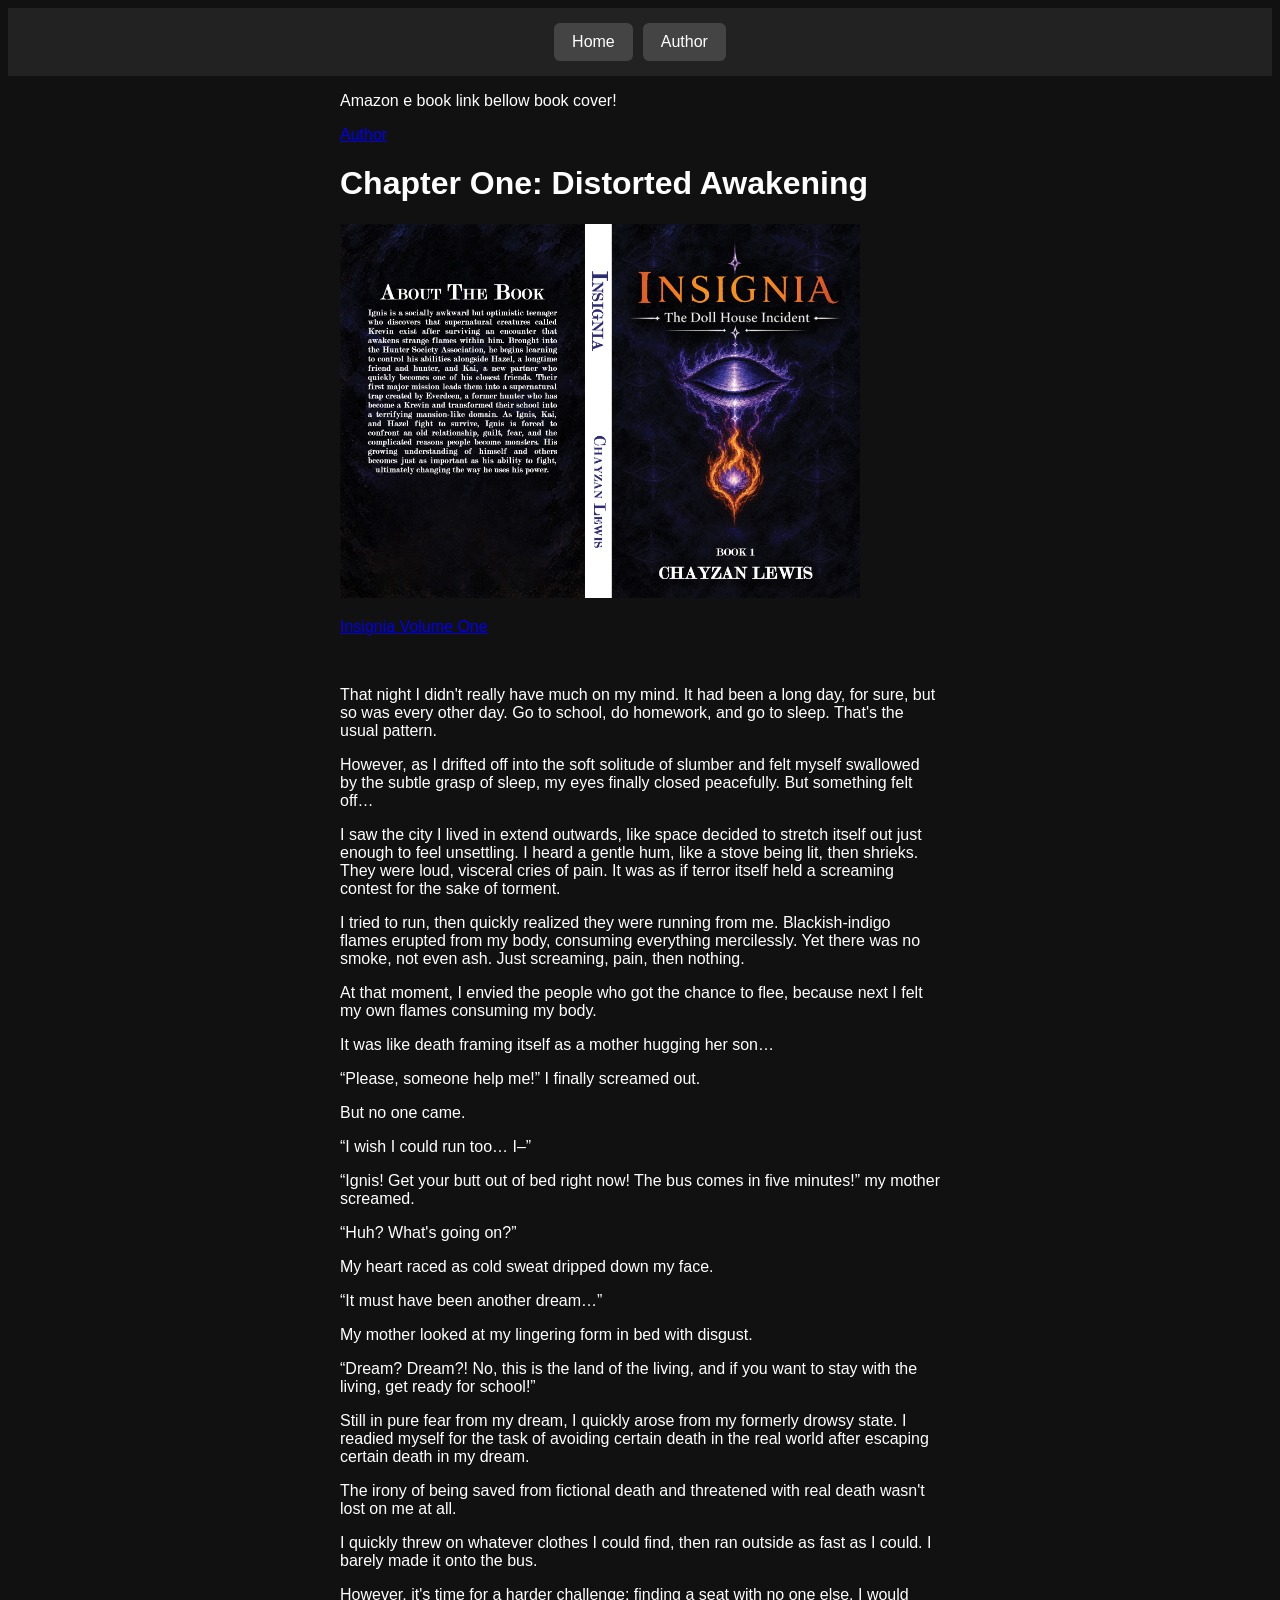
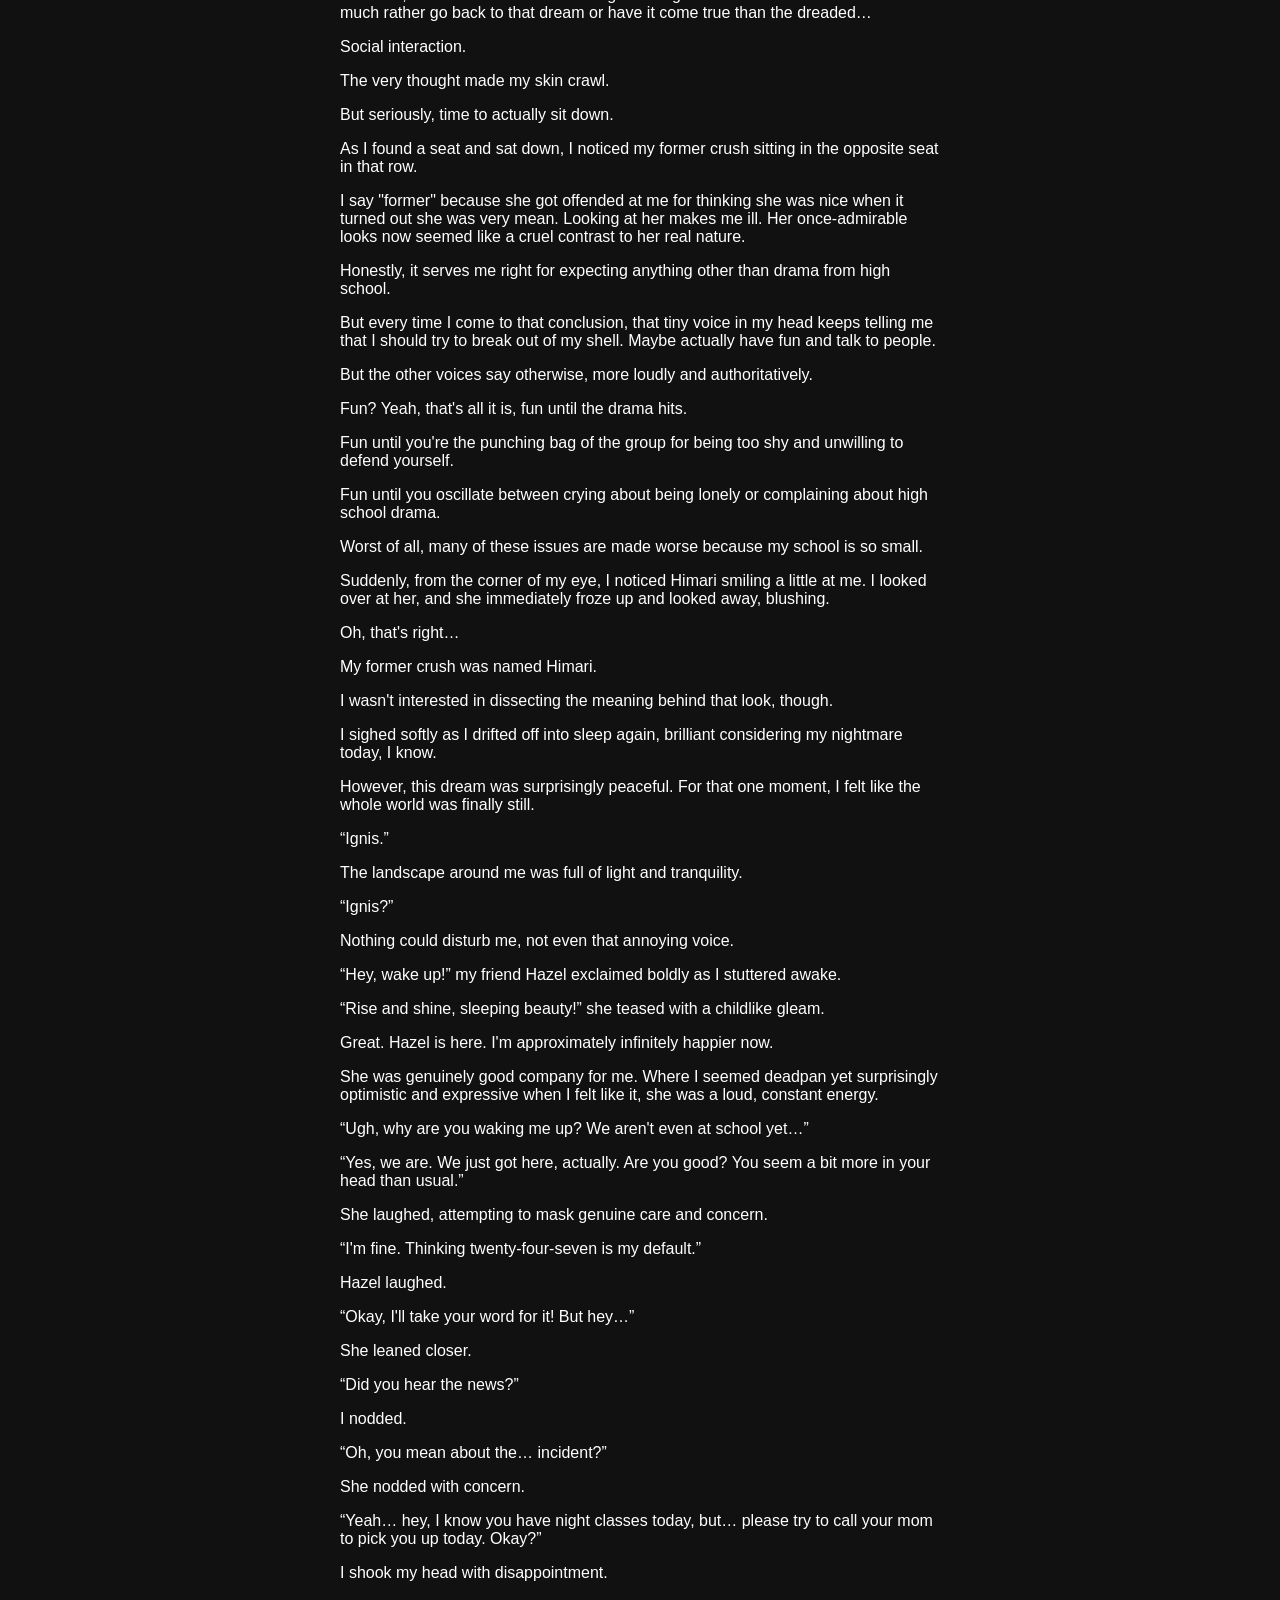
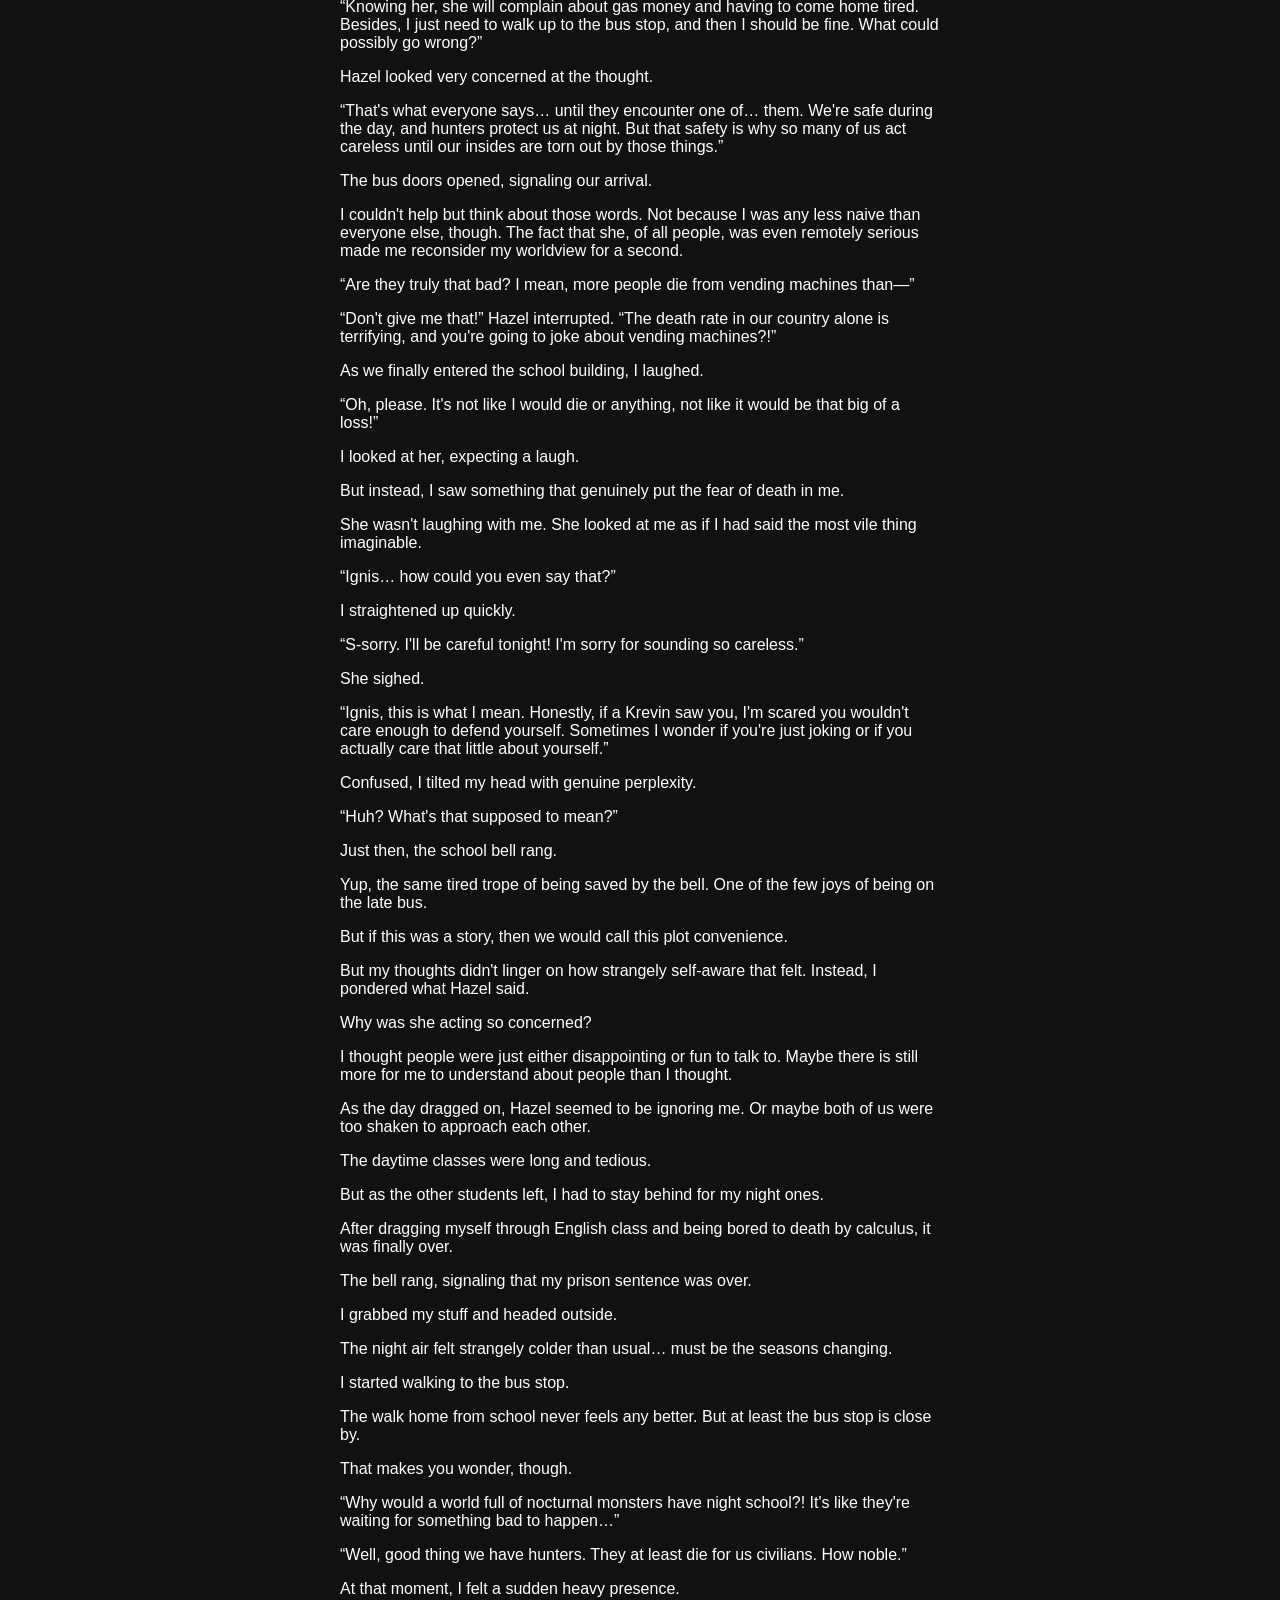
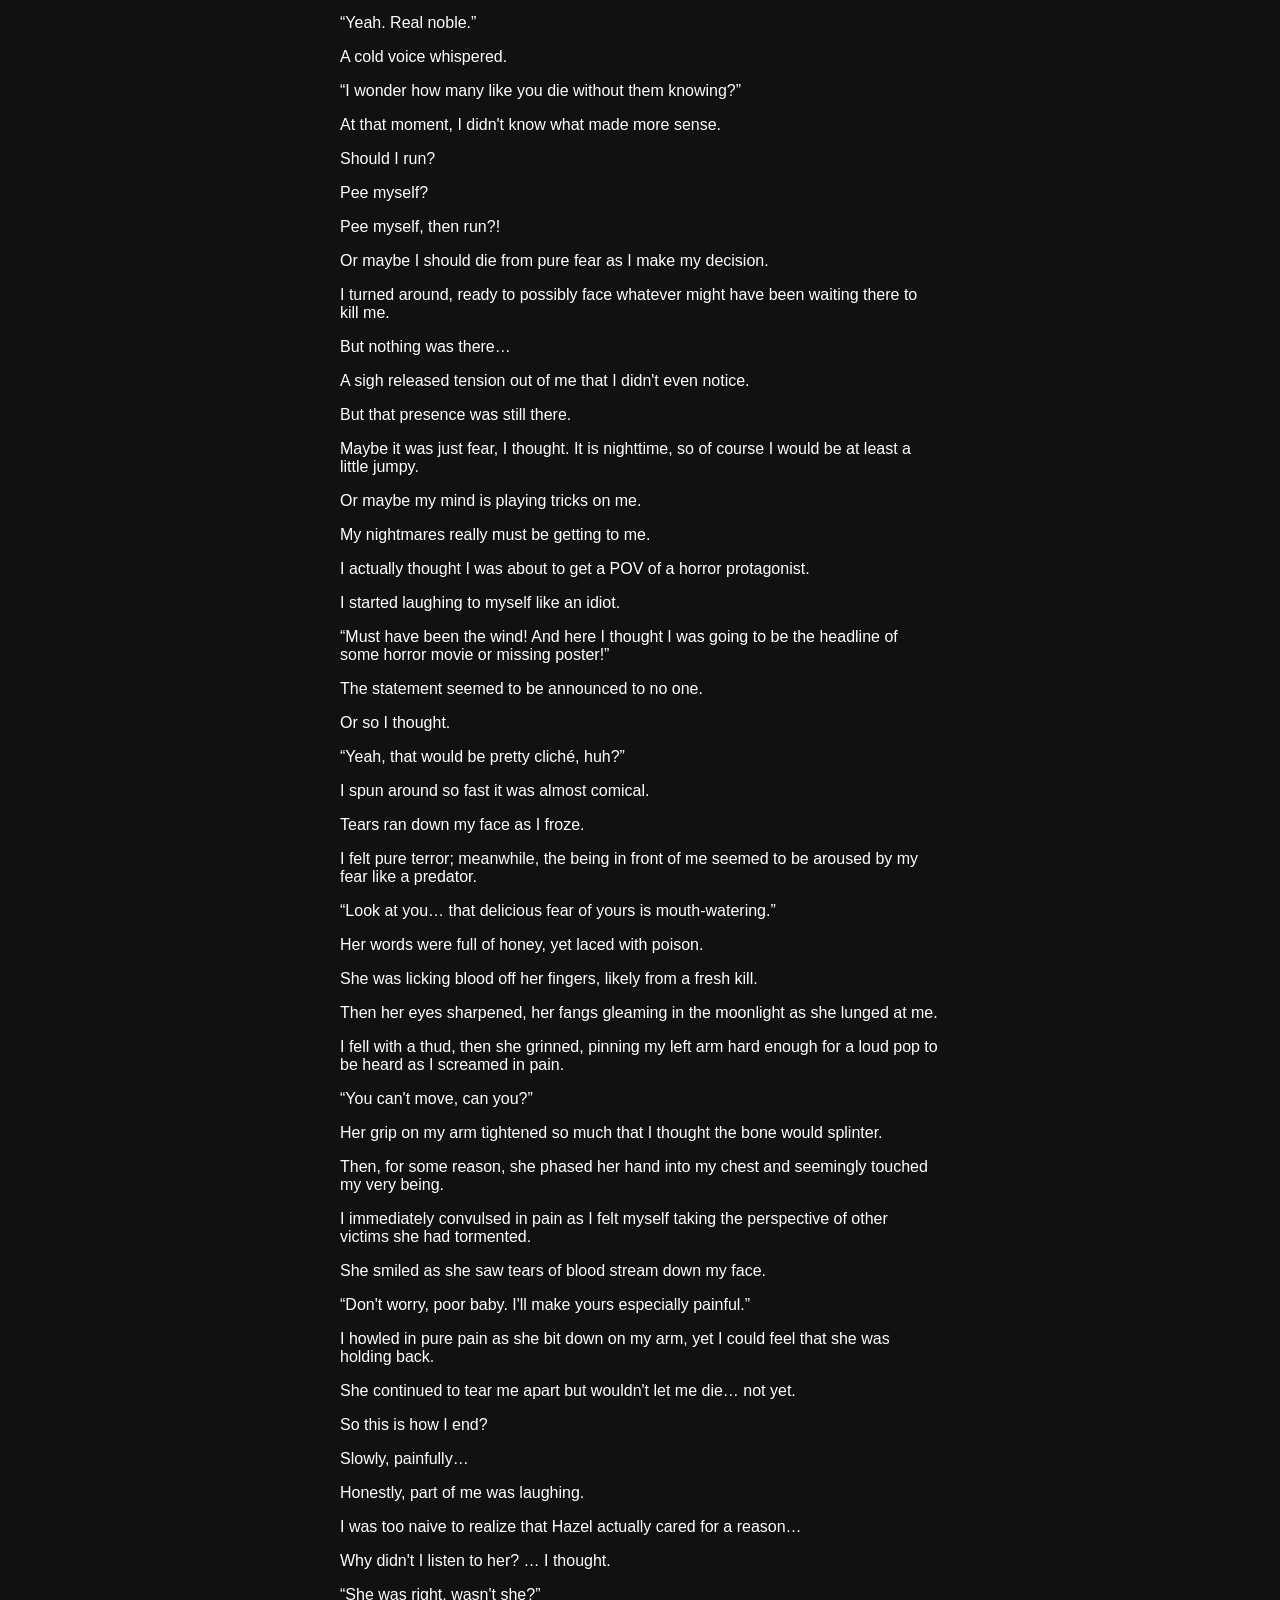
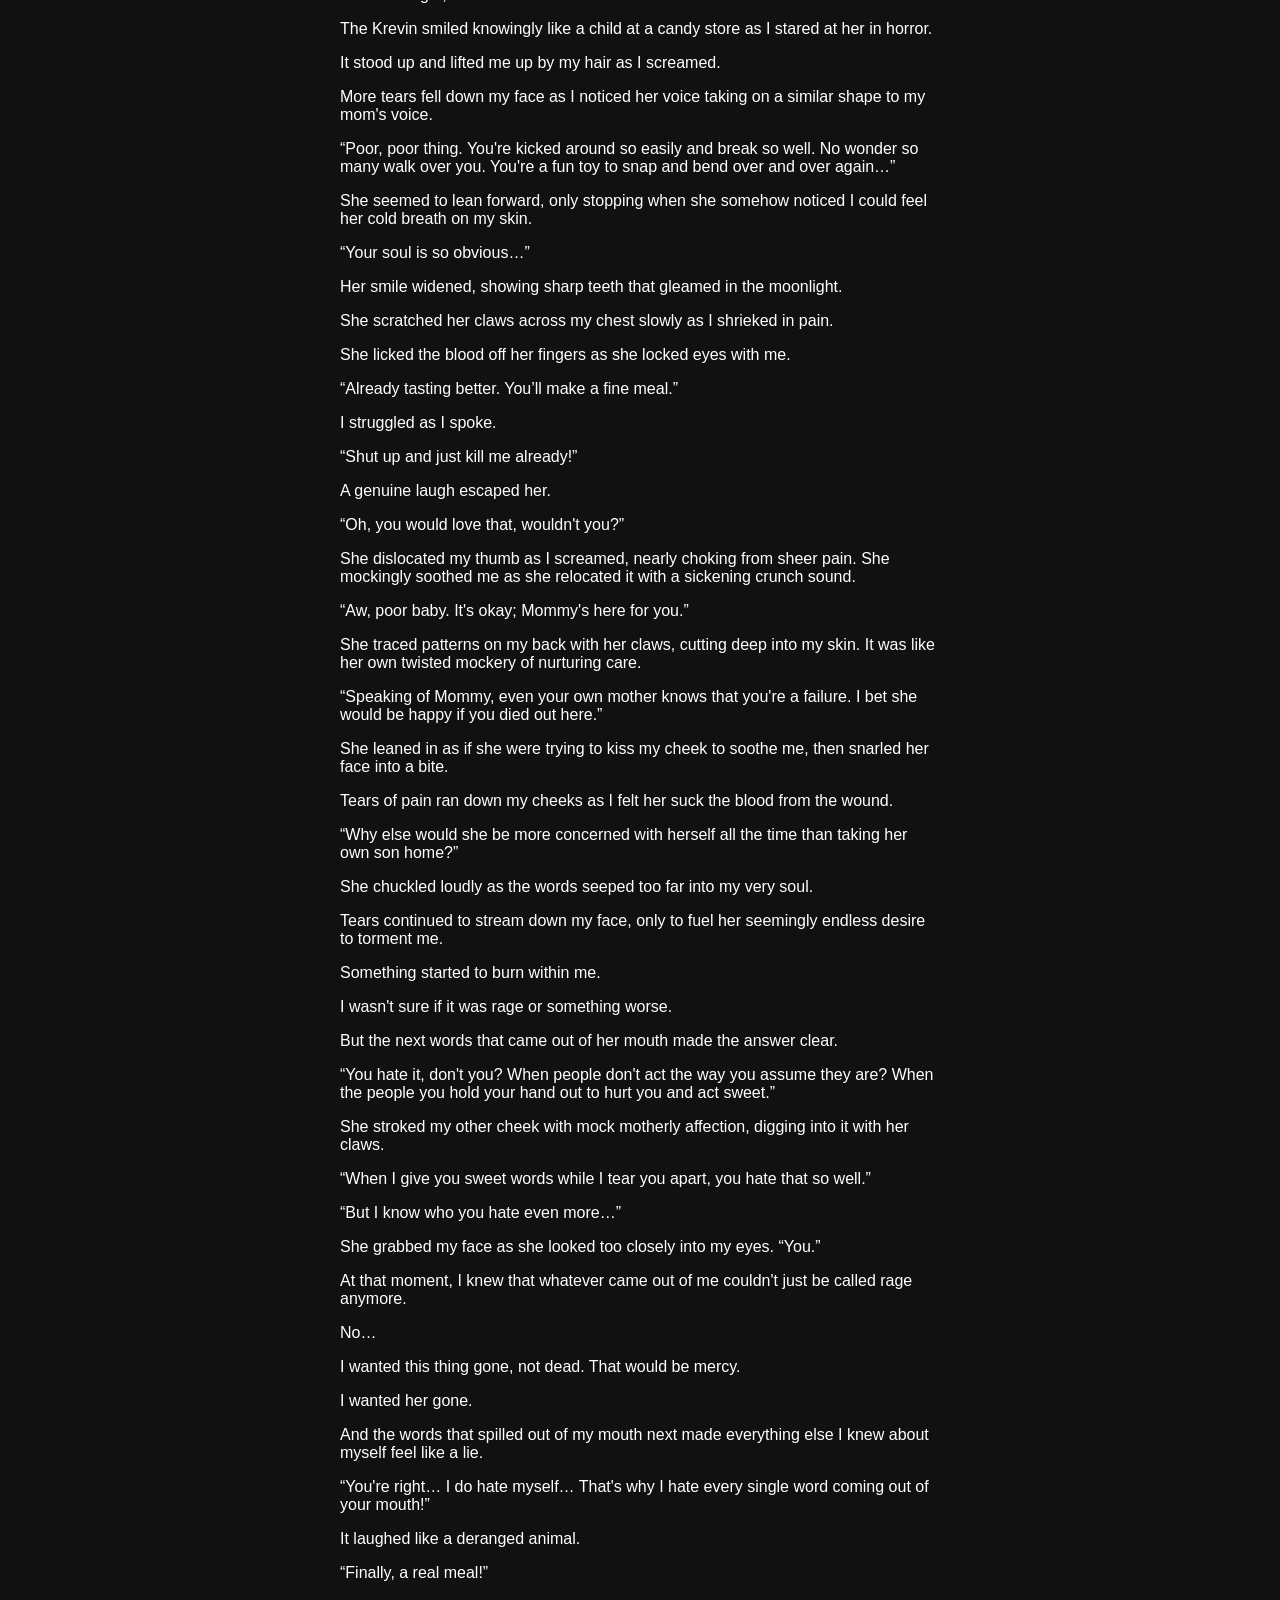
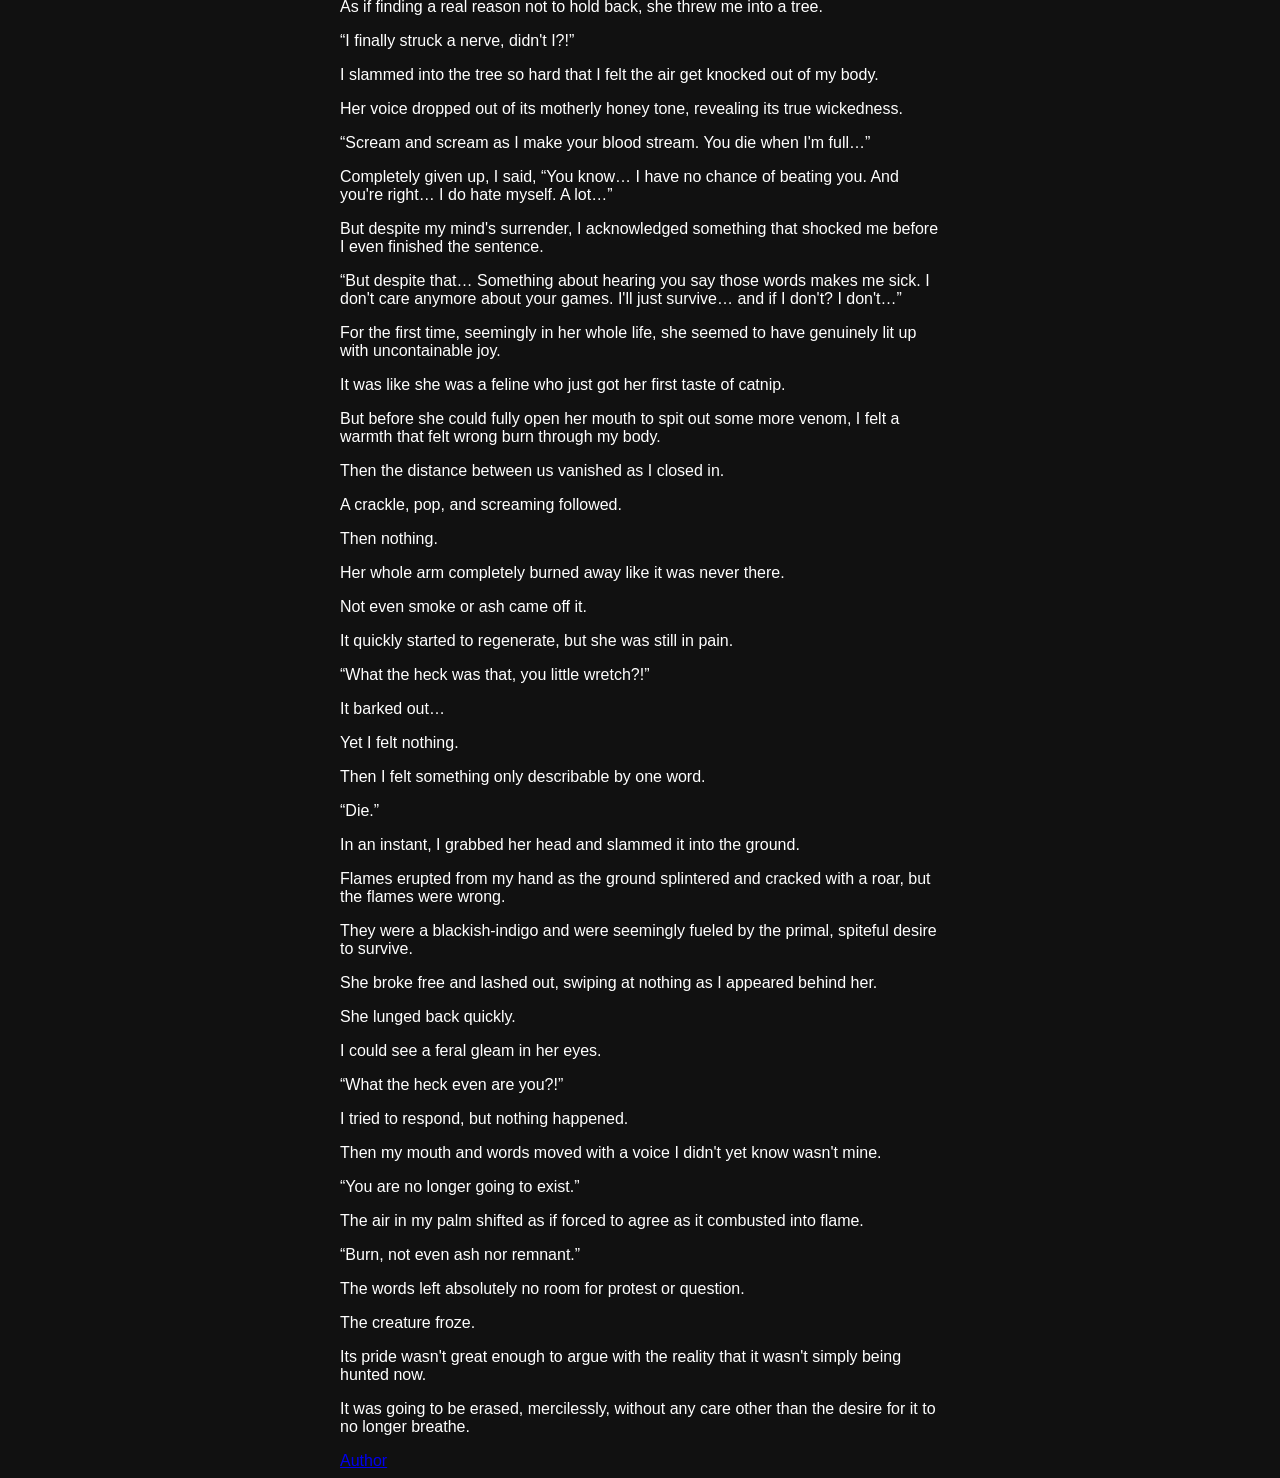
<file: index.html>
<!DOCTYPE html>

<html>

    <head>
        <title>Insignia</title>
        <link rel="stylesheet" href="style.css">
    </head>

    <body>
        <nav>
            <a href="index.html">Home</a>
            <a href="author.html">Author</a>
        </nav>
        <main>
            <p>
            Amazon e book link bellow book cover!
            <p>
            <a href="author.html">Author</a>
            
            <h1>Chapter One: Distorted Awakening</h1>
            <img src="1000003200.jpg" alt="Insignia Volume One Cover">
                <br>
            <p> 
            <a href = https://a.co/d/0fzvdrkV>Insignia Volume One</a>
            </p> 
                <br> 
<p>
That night I didn't really have much on my mind. It had been a long day, for sure, but so was every other day. Go to school, do homework, and go to sleep. That's the usual pattern.
</p>

<p>
However, as I drifted off into the soft solitude of slumber and felt myself swallowed by the subtle grasp of sleep, my eyes finally closed peacefully.
But something felt off…
</p>

<p>
I saw the city I lived in extend outwards, like space decided to stretch itself out just enough to feel unsettling. I heard a gentle hum, like a stove being lit, then shrieks. They were loud, visceral cries of pain. It was as if terror itself held a screaming contest for the sake of torment.
</p>

<p>
I tried to run, then quickly realized they were running from me.
Blackish-indigo flames erupted from my body, consuming everything mercilessly. Yet there was no smoke, not even ash. Just screaming, pain, then nothing.
</p>

<p>
At that moment, I envied the people who got the chance to flee, because next I felt my own flames consuming my body.
</p>

<p>
It was like death framing itself as a mother hugging her son…
</p>

<p>
“Please, someone help me!” I finally screamed out.
</p>

<p>
But no one came.
</p>

<p>
“I wish I could run too… I–”
</p>

<p>
“Ignis! Get your butt out of bed right now! The bus comes in five minutes!” my mother screamed.
</p>

<p>
“Huh? What's going on?”
</p>

<p>
My heart raced as cold sweat dripped down my face.
</p>

<p>
“It must have been another dream…”
</p>

<p>
My mother looked at my lingering form in bed with disgust.
</p>

<p>
“Dream? Dream?! No, this is the land of the living, and if you want to stay with the living, get ready for school!”
</p>

<p>
Still in pure fear from my dream, I quickly arose from my formerly drowsy state. I readied myself for the task of avoiding certain death in the real world after escaping certain death in my dream.
</p>

<p>
The irony of being saved from fictional death and threatened with real death wasn't lost on me at all.
</p>

<p>
I quickly threw on whatever clothes I could find, then ran outside as fast as I could. I barely made it onto the bus.
</p>

<p>
However, it's time for a harder challenge: finding a seat with no one else.
I would much rather go back to that dream or have it come true than the dreaded…
</p>

<p>
Social interaction.
</p>

<p>
The very thought made my skin crawl.
</p>

<p>
But seriously, time to actually sit down.
</p>

<p>
As I found a seat and sat down, I noticed my former crush sitting in the opposite seat in that row.
</p>

<p>
I say "former" because she got offended at me for thinking she was nice when it turned out she was very mean. Looking at her makes me ill. Her once-admirable looks now seemed like a cruel contrast to her real nature.
</p>

<p>
Honestly, it serves me right for expecting anything other than drama from high school.
</p>

<p>
But every time I come to that conclusion, that tiny voice in my head keeps telling me that I should try to break out of my shell. Maybe actually have fun and talk to people.
</p>

<p>
But the other voices say otherwise, more loudly and authoritatively.
</p>

<p>
Fun? Yeah, that's all it is, fun until the drama hits.
</p>

<p>
Fun until you're the punching bag of the group for being too shy and unwilling to defend yourself.
</p>

<p>
Fun until you oscillate between crying about being lonely or complaining about high school drama.
</p>

<p>
Worst of all, many of these issues are made worse because my school is so small.
</p>

<p>
Suddenly, from the corner of my eye, I noticed Himari smiling a little at me. I looked over at her, and she immediately froze up and looked away, blushing.
</p>

<p>
Oh, that's right…
</p>

<p>
My former crush was named Himari.
</p>

<p>
I wasn't interested in dissecting the meaning behind that look, though.
</p>

<p>
I sighed softly as I drifted off into sleep again, brilliant considering my nightmare today, I know.
</p>

<p>
However, this dream was surprisingly peaceful. For that one moment, I felt like the whole world was finally still.
</p>

<p>
“Ignis.”
</p>

<p>
The landscape around me was full of light and tranquility.
</p>

<p>
“Ignis?”
</p>

<p>
Nothing could disturb me, not even that annoying voice.
</p>

<p>
“Hey, wake up!” my friend Hazel exclaimed boldly as I stuttered awake.
</p>

<p>
“Rise and shine, sleeping beauty!” she teased with a childlike gleam.
</p>

<p>
Great. Hazel is here. I'm approximately infinitely happier now.
</p>

<p>
She was genuinely good company for me. Where I seemed deadpan yet surprisingly optimistic and expressive when I felt like it, she was a loud, constant energy.
</p>

<p>
“Ugh, why are you waking me up? We aren't even at school yet…”
</p>

<p>
“Yes, we are. We just got here, actually. Are you good? You seem a bit more in your head than usual.”
</p>

<p>
She laughed, attempting to mask genuine care and concern.
</p>

<p>
“I'm fine. Thinking twenty-four-seven is my default.”
</p>

<p>
Hazel laughed.
</p>

<p>
“Okay, I'll take your word for it! But hey…”
</p>

<p>
She leaned closer.
</p>

<p>
“Did you hear the news?”
</p>

<p>
I nodded.
</p>

<p>
“Oh, you mean about the… incident?”
</p>

<p>
She nodded with concern.
</p>

<p>
“Yeah… hey, I know you have night classes today, but… please try to call your mom to pick you up today. Okay?”
</p>

<p>
I shook my head with disappointment.
</p>

<p>
“Knowing her, she will complain about gas money and having to come home tired. Besides, I just need to walk up to the bus stop, and then I should be fine. What could possibly go wrong?”
</p>

<p>
Hazel looked very concerned at the thought.
</p>

<p>
“That's what everyone says… until they encounter one of… them. We're safe during the day, and hunters protect us at night. But that safety is why so many of us act careless until our insides are torn out by those things.”
</p>

<p>
The bus doors opened, signaling our arrival.
</p>

<p>
I couldn't help but think about those words. Not because I was any less naive than everyone else, though. The fact that she, of all people, was even remotely serious made me reconsider my worldview for a second.
</p>

<p>
“Are they truly that bad? I mean, more people die from vending machines than—”
</p>

<p>
“Don't give me that!” Hazel interrupted. “The death rate in our country alone is terrifying, and you're going to joke about vending machines?!”
</p>

<p>
As we finally entered the school building, I laughed.
</p>

<p>
“Oh, please. It's not like I would die or anything, not like it would be that big of a loss!”
</p>

<p>
I looked at her, expecting a laugh.
</p>

<p>
But instead, I saw something that genuinely put the fear of death in me.
</p>

<p>
She wasn't laughing with me. She looked at me as if I had said the most vile thing imaginable.
</p>

<p>
“Ignis… how could you even say that?”
</p>

<p>
I straightened up quickly.
</p>

<p>
“S-sorry. I'll be careful tonight! I'm sorry for sounding so careless.”
</p>

<p>
She sighed.
</p>

<p>
“Ignis, this is what I mean. Honestly, if a Krevin saw you, I'm scared you wouldn't care enough to defend yourself. Sometimes I wonder if you're just joking or if you actually care that little about yourself.”
</p>

<p>
Confused, I tilted my head with genuine perplexity.
</p>

<p>
“Huh? What's that supposed to mean?”
</p>

<p>
Just then, the school bell rang.
</p>

<p>
Yup, the same tired trope of being saved by the bell. One of the few joys of being on the late bus.
</p>

<p>
But if this was a story, then we would call this plot convenience.
</p>

<p>
But my thoughts didn't linger on how strangely self-aware that felt. Instead, I pondered what Hazel said.
</p>

<p>
Why was she acting so concerned?
</p>

<p>
I thought people were just either disappointing or fun to talk to. Maybe there is still more for me to understand about people than I thought.
</p>

<p>
As the day dragged on, Hazel seemed to be ignoring me. Or maybe both of us were too shaken to approach each other.
</p>

<p>
The daytime classes were long and tedious.
</p>

<p>
But as the other students left, I had to stay behind for my night ones.
</p>

<p>
After dragging myself through English class and being bored to death by calculus, it was finally over.
</p>

<p>
The bell rang, signaling that my prison sentence was over.
</p>

<p>
I grabbed my stuff and headed outside.
</p>

<p>
The night air felt strangely colder than usual… must be the seasons changing.
</p>

<p>
I started walking to the bus stop.
</p>

<p>
The walk home from school never feels any better. But at least the bus stop is close by.
</p>

<p>
That makes you wonder, though.
</p>

<p>
“Why would a world full of nocturnal monsters have night school?! It's like they're waiting for something bad to happen…”
</p>

<p>
“Well, good thing we have hunters. They at least die for us civilians. How noble.”
</p>

<p>
At that moment, I felt a sudden heavy presence.
</p>

<p>
“Yeah. Real noble.”
</p>

<p>
A cold voice whispered.
</p>

<p>
“I wonder how many like you die without them knowing?”
</p>

<p>
At that moment, I didn't know what made more sense.
</p>

<p>
Should I run?
</p>

<p>
Pee myself?
</p>

<p>
Pee myself, then run?!
</p>

<p>
Or maybe I should die from pure fear as I make my decision.
</p>

<p>
I turned around, ready to possibly face whatever might have been waiting there to kill me.
</p>

<p>
But nothing was there…
</p>

<p>
A sigh released tension out of me that I didn't even notice.
</p>

<p>
But that presence was still there.
</p>

<p>
Maybe it was just fear, I thought. It is nighttime, so of course I would be at least a little jumpy.
</p>

<p>
Or maybe my mind is playing tricks on me.
</p>

<p>
My nightmares really must be getting to me.
</p>

<p>
I actually thought I was about to get a POV of a horror protagonist.
</p>

<p>
I started laughing to myself like an idiot.
</p>

<p>
“Must have been the wind! And here I thought I was going to be the headline of some horror movie or missing poster!”
</p>

<p>
The statement seemed to be announced to no one.
</p>

<p>
Or so I thought.
</p>

<p>
“Yeah, that would be pretty cliché, huh?”
</p>

<p>
I spun around so fast it was almost comical.
</p>

<p>
Tears ran down my face as I froze.
</p>

<p>
I felt pure terror; meanwhile, the being in front of me seemed to be aroused by my fear like a predator.
</p>

<p>
“Look at you… that delicious fear of yours is mouth-watering.”
</p>

<p>
Her words were full of honey, yet laced with poison.
</p>

<p>
She was licking blood off her fingers, likely from a fresh kill.
</p>

<p>
Then her eyes sharpened, her fangs gleaming in the moonlight as she lunged at me.
</p>

<p>
I fell with a thud, then she grinned, pinning my left arm hard enough for a loud pop to be heard as I screamed in pain.
</p>

<p>
“You can't move, can you?”
</p>

<p>
Her grip on my arm tightened so much that I thought the bone would splinter.
</p>

<p>
Then, for some reason, she phased her hand into my chest and seemingly touched my very being.
</p>

<p>
I immediately convulsed in pain as I felt myself taking the perspective of other victims she had tormented.
</p>

<p>
She smiled as she saw tears of blood stream down my face.
</p>

<p>
“Don't worry, poor baby. I'll make yours especially painful.”
</p>

<p>
I howled in pure pain as she bit down on my arm, yet I could feel that she was holding back.
</p>

<p>
She continued to tear me apart but wouldn't let me die… not yet.
</p>

<p>
So this is how I end?
</p>

<p>
Slowly, painfully…
</p>

<p>
Honestly, part of me was laughing.
</p>

<p>
I was too naive to realize that Hazel actually cared for a reason…
</p>

<p>
Why didn't I listen to her? … I thought.
</p>

<p>
“She was right, wasn't she?”
</p>

<p>
The Krevin smiled knowingly like a child at a candy store as I stared at her in horror.
</p>

<p>
It stood up and lifted me up by my hair as I screamed.
</p>

<p>
More tears fell down my face as I noticed her voice taking on a similar shape to my mom's voice.
</p>

<p>
“Poor, poor thing. You're kicked around so easily and break so well. No wonder so many walk over you. You're a fun toy to snap and bend over and over again…”
</p>

<p>
She seemed to lean forward, only stopping when she somehow noticed I could feel her cold breath on my skin.
</p>

<p>
“Your soul is so obvious…”
</p>

<p>
Her smile widened, showing sharp teeth that gleamed in the moonlight.
</p>

<p>
She scratched her claws across my chest slowly as I shrieked in pain.
</p>

<p>
She licked the blood off her fingers as she locked eyes with me.
</p>

<p>
“Already tasting better. You’ll make a fine meal.”
</p>

<p>
I struggled as I spoke.
</p>

<p>
“Shut up and just kill me already!”
</p>

<p>
A genuine laugh escaped her.
</p>

<p>
“Oh, you would love that, wouldn't you?”
</p>

<p>
She dislocated my thumb as I screamed, nearly choking from sheer pain. She mockingly soothed me as she relocated it with a sickening crunch sound.
</p>

<p>
“Aw, poor baby. It's okay; Mommy's here for you.”
</p>

<p>
She traced patterns on my back with her claws, cutting deep into my skin. It was like her own twisted mockery of nurturing care.
</p>

<p>
“Speaking of Mommy, even your own mother knows that you're a failure. I bet she would be happy if you died out here.”
</p>

<p>
She leaned in as if she were trying to kiss my cheek to soothe me, then snarled her face into a bite.
</p>

<p>
Tears of pain ran down my cheeks as I felt her suck the blood from the wound.
</p>

<p>
“Why else would she be more concerned with herself all the time than taking her own son home?”
</p>

<p>
She chuckled loudly as the words seeped too far into my very soul.
</p>

<p>
Tears continued to stream down my face, only to fuel her seemingly endless desire to torment me.
</p>

<p>
Something started to burn within me.
</p>

<p>
I wasn't sure if it was rage or something worse.
</p>

<p>
But the next words that came out of her mouth made the answer clear.
</p>

<p>
“You hate it, don't you? When people don't act the way you assume they are? When the people you hold your hand out to hurt you and act sweet.”
</p>

<p>
She stroked my other cheek with mock motherly affection, digging into it with her claws.
</p>

<p>
“When I give you sweet words while I tear you apart, you hate that so well.”
</p>

<p>
“But I know who you hate even more…”
</p>

<p>
She grabbed my face as she looked too closely into my eyes.
“You.”
</p>

<p>
At that moment, I knew that whatever came out of me couldn't just be called rage anymore.
</p>

<p>
No…
</p>

<p>
I wanted this thing gone, not dead. That would be mercy.
</p>

<p>
I wanted her gone.
</p>

<p>
And the words that spilled out of my mouth next made everything else I knew about myself feel like a lie.
</p>

<p>
“You're right… I do hate myself… That's why I hate every single word coming out of your mouth!”
</p>

<p>
It laughed like a deranged animal.
</p>

<p>
“Finally, a real meal!”
</p>

<p>
As if finding a real reason not to hold back, she threw me into a tree.
</p>

<p>
“I finally struck a nerve, didn't I?!”
</p>

<p>
I slammed into the tree so hard that I felt the air get knocked out of my body.
</p>

<p>
Her voice dropped out of its motherly honey tone, revealing its true wickedness.
</p>

<p>
“Scream and scream as I make your blood stream. You die when I'm full…”
</p>

<p>
Completely given up, I said, “You know… I have no chance of beating you. And you're right… I do hate myself. A lot…”
</p>

<p>
But despite my mind's surrender, I acknowledged something that shocked me before I even finished the sentence.
</p>

<p>
“But despite that… Something about hearing you say those words makes me sick. I don't care anymore about your games. I'll just survive… and if I don't? I don't…”
</p>


<p>
For the first time, seemingly in her whole life, she seemed to have genuinely lit up with uncontainable joy.
</p>

<p>
It was like she was a feline who just got her first taste of catnip.
</p>

<p>
But before she could fully open her mouth to spit out some more venom, I felt a warmth that felt wrong burn through my body.
</p>

<p>
Then the distance between us vanished as I closed in.
</p>

<p>
A crackle, pop, and screaming followed.
</p>

<p>
Then nothing.
</p>

<p>
Her whole arm completely burned away like it was never there.
</p>

<p>
Not even smoke or ash came off it.
</p>

<p>
It quickly started to regenerate, but she was still in pain.
</p>

<p>
“What the heck was that, you little wretch?!”
</p>

<p>
It barked out…
</p>

<p>
Yet I felt nothing.
</p>

<p>
Then I felt something only describable by one word.
</p>

<p>
“Die.”
</p>

<p>
In an instant, I grabbed her head and slammed it into the ground.
</p>

<p>
Flames erupted from my hand as the ground splintered and cracked with a roar, but the flames were wrong.
</p>

<p>
They were a blackish-indigo and were seemingly fueled by the primal, spiteful desire to survive.
</p>

<p>
She broke free and lashed out, swiping at nothing as I appeared behind her.
</p>

<p>
She lunged back quickly.
</p>

<p>
I could see a feral gleam in her eyes.
</p>

<p>
“What the heck even are you?!”
</p>

<p>
I tried to respond, but nothing happened.
</p>

<p>
Then my mouth and words moved with a voice I didn't yet know wasn't mine.
</p>

<p>
“You are no longer going to exist.”
</p>

<p>
The air in my palm shifted as if forced to agree as it combusted into flame.
</p>

<p>
“Burn, not even ash nor remnant.”
</p>

<p>
The words left absolutely no room for protest or question.
</p>

<p>
The creature froze.
</p>

<p>
Its pride wasn't great enough to argue with the reality that it wasn't simply being hunted now.
</p>

<p>
It was going to be erased, mercilessly, without any care other than the desire for it to no longer breathe.
</p>
            <a href="author.html">Author</a>
        </main>
        <script src="script.js"></script>
    </body>

</html>
</file>
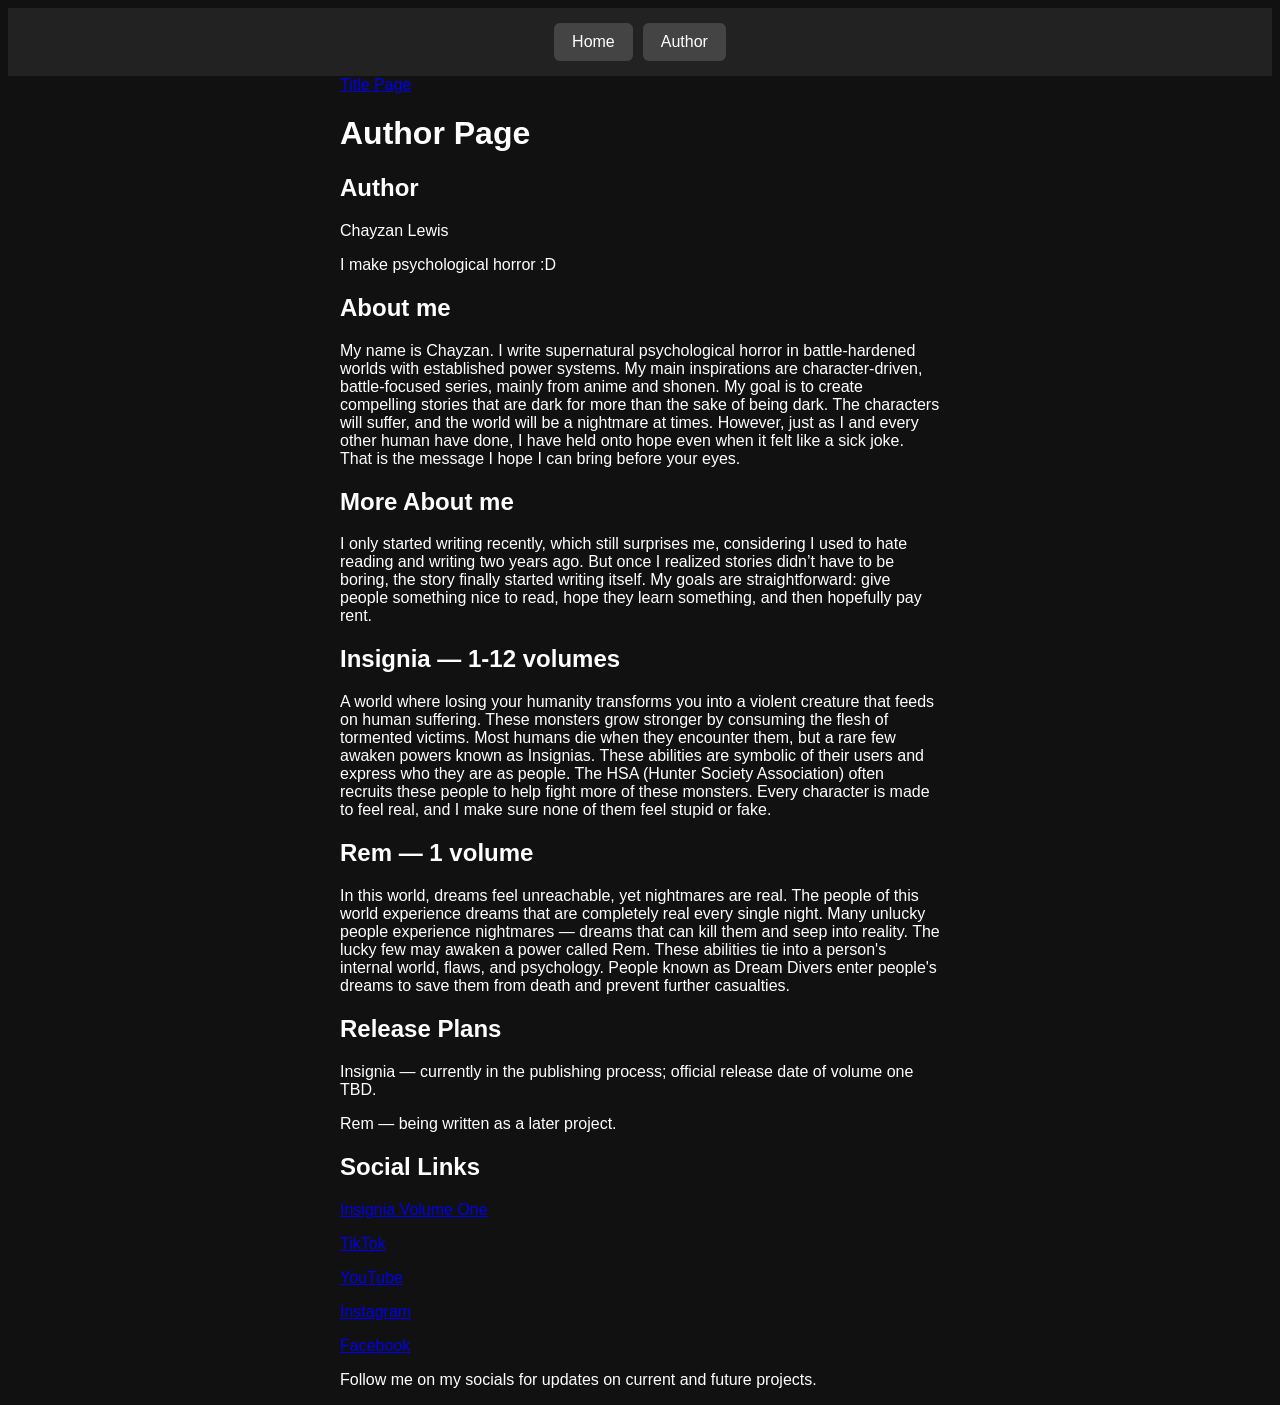
<file: author.html>
<!DOCTYPE html>
<html>
    <head>
        <title>Author Page</title>
        <link rel="stylesheet" href="style.css">
    </head>
    <body>
        <nav>
            <a href="index.html">Home</a>
            <a href="author.html">Author</a>
        </nav>
        <main>
            <a href="index.html">Title Page</a>
            <h1>Author Page</h1>
            <h2>Author</h2>

<p>Chayzan Lewis</p>  

<p>I make psychological horror :D</p>

<h2>About me</h2>

<p>
My name is Chayzan. I write supernatural psychological horror in battle-hardened worlds with established power systems. My main inspirations are character-driven, battle-focused series, mainly from anime and shonen. My goal is to create compelling stories that are dark for more than the sake of being dark. The characters will suffer, and the world will be a nightmare at times. However, just as I and every other human have done, I have held onto hope even when it felt like a sick joke. That is the message I hope I can bring before your eyes.
</p>

<h2>More About me</h2>

<p>
I only started writing recently, which still surprises me, considering I used to hate reading and writing two years ago. But once I realized stories didn’t have to be boring, the story finally started writing itself. My goals are straightforward: give people something nice to read, hope they learn something, and then hopefully pay rent.
</p>

<h2>Insignia — 1-12 volumes</h2>

<p>
A world where losing your humanity transforms you into a violent creature that feeds on human suffering. These monsters grow stronger by consuming the flesh of tormented victims. Most humans die when they encounter them, but a rare few awaken powers known as Insignias. These abilities are symbolic of their users and express who they are as people. The HSA (Hunter Society Association) often recruits these people to help fight more of these monsters. Every character is made to feel real, and I make sure none of them feel stupid or fake.
</p>

<h2>Rem — 1 volume</h2>

<p>
In this world, dreams feel unreachable, yet nightmares are real. The people of this world experience dreams that are completely real every single night. Many unlucky people experience nightmares — dreams that can kill them and seep into reality. The lucky few may awaken a power called Rem. These abilities tie into a person's internal world, flaws, and psychology. People known as Dream Divers enter people's dreams to save them from death and prevent further casualties.
</p>

<h2>Release Plans</h2>

<p>
Insignia — currently in the publishing process; official release date of volume one TBD.
</p>

<p>
Rem — being written as a later project.
</p>

<h2>Social Links</h2>

<p>
<a href = https://a.co/d/0fzvdrkV>Insignia Volume One</a>
</p> 
            
<p>
<a href = https://www.tiktok.com/@scribe_56>TikTok</a>
</p>

<p>
<a href = https://www.youtube.com/@Scribes_56>YouTube</a>
</p>

<p>
<a href =  https://www.instagram.com/scribes_56>Instagram</a>
</p>

<p>
<a href = https://www.facebook.com/share/p/1EnH53ydr8/>Facebook</a>
</p>

<p>
Follow me on my socials for updates on current and future projects.
</p>
        </main>
    </body>
</html>
</file>
<file: style.css>
body {
    font-family: Arial, sans-serif;
    background-color: #111;
    color: white;
}

main {
    max-width: 600px;
    margin: auto;
}

img {
    max-width: 100%;
}

button {
    padding: 10px 15px;
    font-size: 16px;
    color: black;
}
img {
    width: 520px;
    height: auto;
}
nav {
    display: flex;
    justify-content: center;
    gap: 10px;
    padding: 15px;
    background-color: #222;
}

nav a {
    background-color: #444;
    color: white;
    padding: 10px 18px;
    text-decoration: none;
    border-radius: 6px;
}

nav a:hover {
    background-color: #665;
}
</file>
